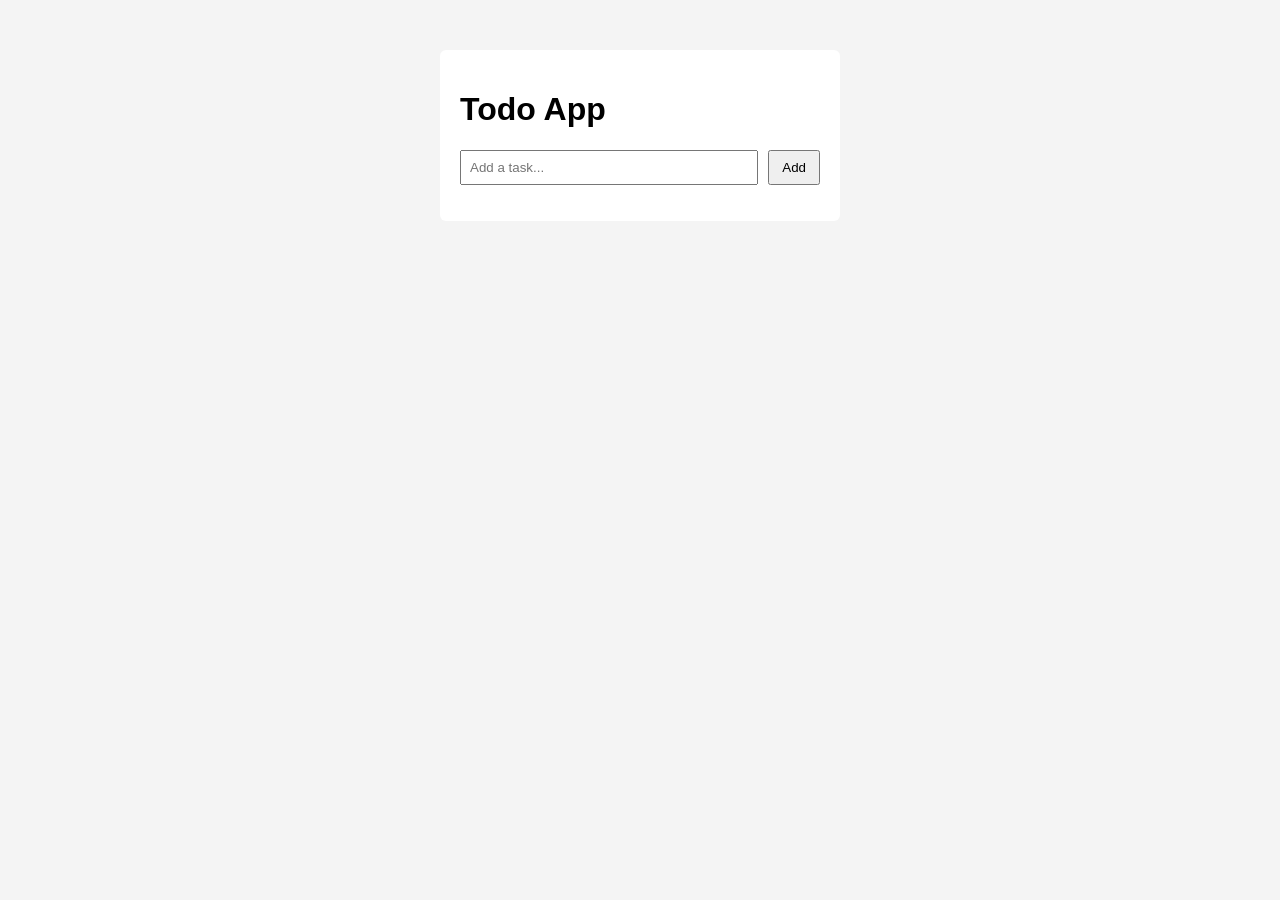
<file: WEEK_2- FUNDAMENTAL_HTML_CSS_JAVASCRIPT/DAY_4-JS_UTILS_LOCALSTORAGE/todo-app/index.html>
<!DOCTYPE html>
<html lang="en">
<head>
  <meta charset="UTF-8" />
  <title>Todo App</title>
  <link rel="stylesheet" href="css/style.css" />
</head>
<body>

  <main class="container">
    <h1>Todo App</h1>

    <form id="todo-form">
      <input type="text" id="todo-input" placeholder="Add a task..." required />
      <button type="submit">Add</button>
    </form>

    <ul id="todo-list"></ul>
  </main>

  <script src="js/app.js"></script>
</body>
</html>
</file>
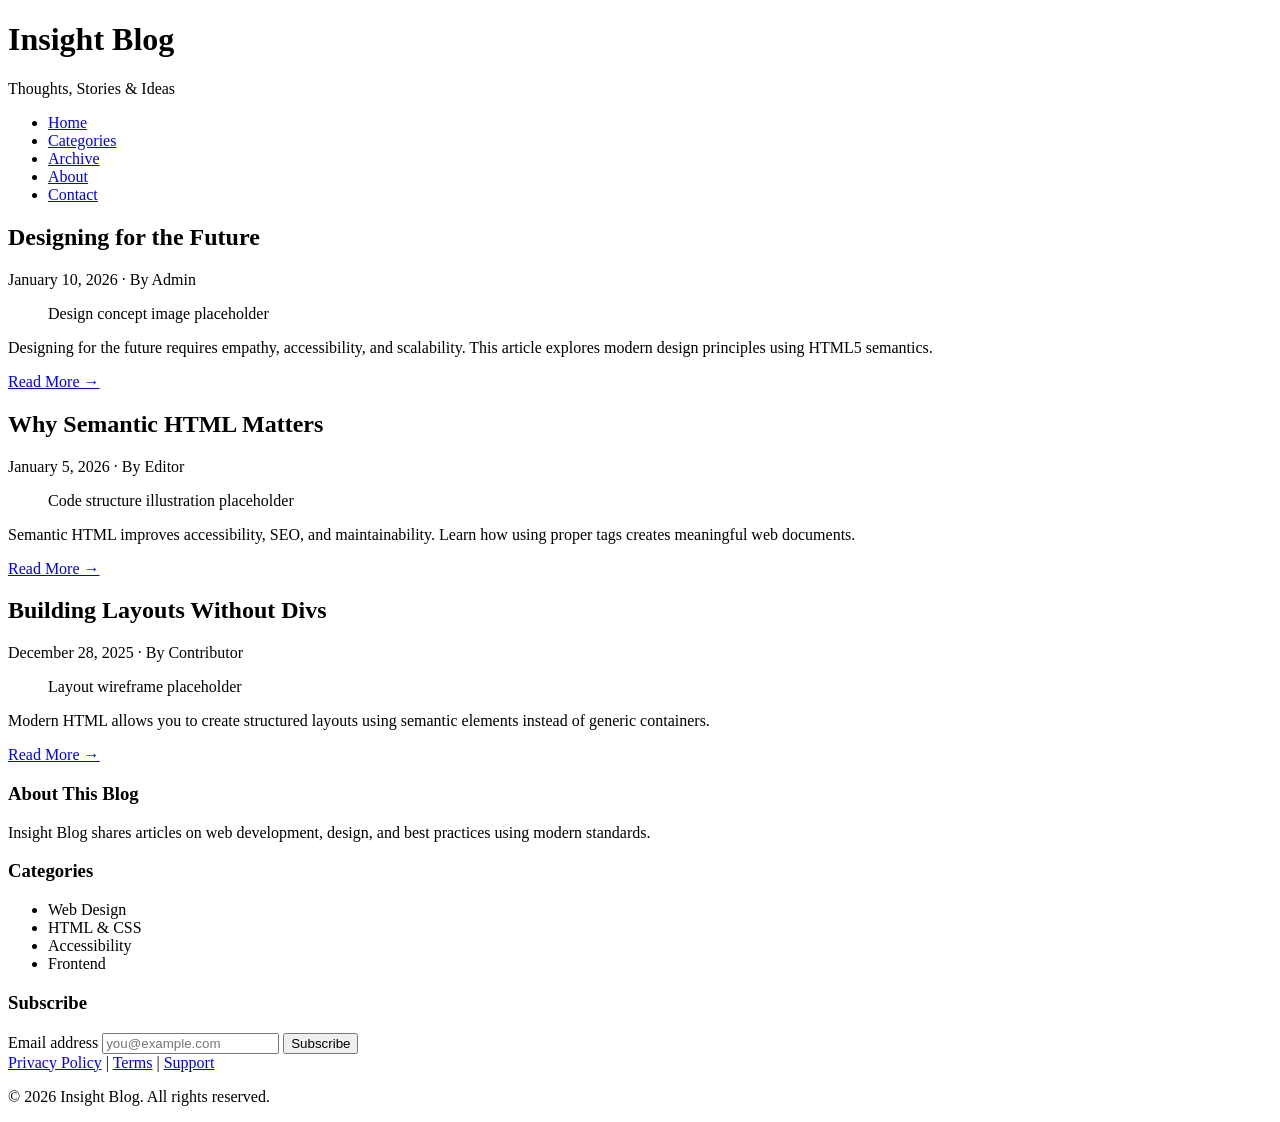
<file: WEEK_2_FRONTEND_FUNDAMENTALS/DAY_1-HTML5_SEMANTIC-LAYOUT/blog.html>
<!DOCTYPE html>
<html lang="en">
<head>
  <meta charset="UTF-8">
  <title>Insight Blog</title>
  <meta name="viewport" content="width=device-width, initial-scale=1.0">
</head>

<body>

<header>
  <h1>Insight Blog</h1>
  <p>Thoughts, Stories & Ideas</p>

  <nav aria-label="Primary navigation">
    <ul>
      <li><a href="#">Home</a></li>
      <li><a href="#">Categories</a></li>
      <li><a href="#">Archive</a></li>
      <li><a href="#">About</a></li>
      <li><a href="#">Contact</a></li>
    </ul>
  </nav>
</header>

<main>

  <section aria-label="Blog posts">

    <article>
      <header>
        <h2>Designing for the Future</h2>
        <p>
          <time datetime="2026-01-10">January 10, 2026</time> ·
          <span>By Admin</span>
        </p>
      </header>

      <figure>
        <figcaption>Design concept image placeholder</figcaption>
      </figure>

      <p>
        Designing for the future requires empathy, accessibility, and scalability.
        This article explores modern design principles using HTML5 semantics.
      </p>

      <footer>
        <a href="#">Read More →</a>
      </footer>
    </article>

    <article>
      <header>
        <h2>Why Semantic HTML Matters</h2>
        <p>
          <time datetime="2026-01-05">January 5, 2026</time> ·
          <span>By Editor</span>
        </p>
      </header>

      <figure>
        <figcaption>Code structure illustration placeholder</figcaption>
      </figure>

      <p>
        Semantic HTML improves accessibility, SEO, and maintainability.
        Learn how using proper tags creates meaningful web documents.
      </p>

      <footer>
        <a href="#">Read More →</a>
      </footer>
    </article>

    <article>
      <header>
        <h2>Building Layouts Without Divs</h2>
        <p>
          <time datetime="2025-12-28">December 28, 2025</time> ·
          <span>By Contributor</span>
        </p>
      </header>

      <figure>
        <figcaption>Layout wireframe placeholder</figcaption>
      </figure>

      <p>
        Modern HTML allows you to create structured layouts using semantic
        elements instead of generic containers.
      </p>

      <footer>
        <a href="#">Read More →</a>
      </footer>
    </article>

  </section>

</main>

<aside>

  <section aria-label="About author">
    <h3>About This Blog</h3>
    <p>
      Insight Blog shares articles on web development, design,
      and best practices using modern standards.
    </p>
  </section>

  <section aria-label="Categories">
    <h3>Categories</h3>
    <ul>
      <li>Web Design</li>
      <li>HTML & CSS</li>
      <li>Accessibility</li>
      <li>Frontend</li>
    </ul>
  </section>

  <section aria-label="Newsletter subscription">
    <h3>Subscribe</h3>
    <form>
      <label for="email">Email address</label>
      <input type="email" id="email" placeholder="you@example.com">
      <button type="submit">Subscribe</button>
    </form>
  </section>

</aside>

<footer>
  <nav aria-label="Footer navigation">
    <a href="#">Privacy Policy</a> |
    <a href="#">Terms</a> |
    <a href="#">Support</a>
  </nav>

  <p>© 2026 Insight Blog. All rights reserved.</p>
</footer>

</body>
</html>
</file>
<file: WEEK_2- FUNDAMENTAL_HTML_CSS_JAVASCRIPT/DAY_4-JS_UTILS_LOCALSTORAGE/todo-app/css/style.css>
* {
  box-sizing: border-box;
}

body {
  font-family: Arial, sans-serif;
  background: #f4f4f4;
}

.container {
  width: 400px;
  margin: 50px auto;
  background: #fff;
  padding: 20px;
  border-radius: 6px;
}

form {
  display: flex;
  gap: 10px;
}

input {
  flex: 1;
  padding: 8px;
}

button {
  padding: 8px 12px;
  cursor: pointer;
}

li {
  display: flex;
  justify-content: space-between;
  margin-top: 10px;
}
</file>
